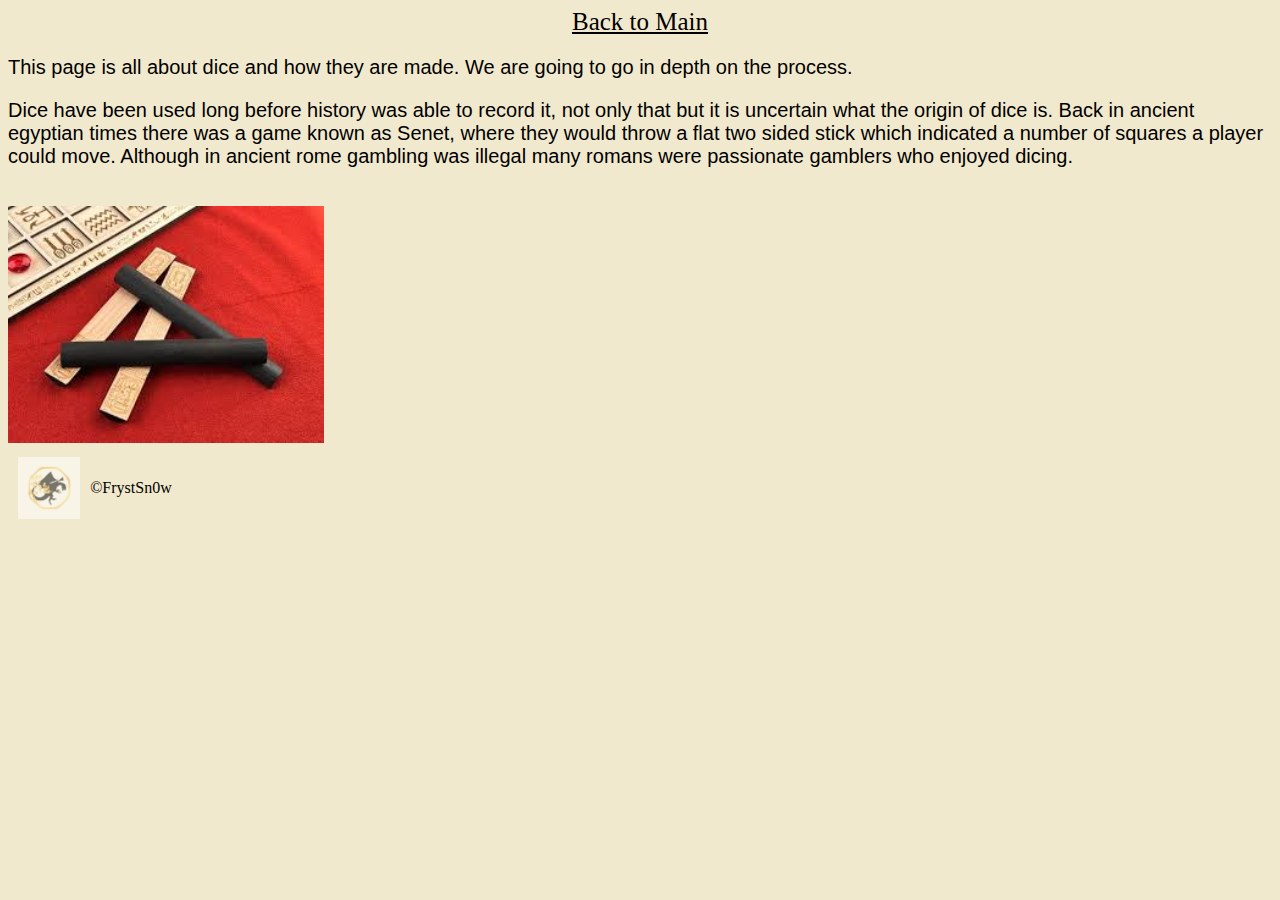
<file: informationDice.html>
<!DOCTYPE html>
<html lang="en">
<head>
    <title>
        Information about Dice
    </title>
    <style>
    p{text-align: left; font-size: 20px;
        font-family: Arial, Helvetica, sans-serif;}
    </style>
</head>
    <link rel="stylesheet"  href="style/myStyle.css">
    <body>
        <a href="index.html" class="pageLink"> Back to Main</a>

    
        <main>
            <p>This page is all about dice and how they are made. We are going to go in depth on the process.
        
            </p>
            <p>Dice have been used long before history was able to record it, not only that but it is uncertain what the origin of dice is.
            Back in ancient egyptian times there was a game known as Senet, where they would throw a flat two sided stick which indicated a number of squares a player could move.
            Although in ancient rome gambling was illegal many romans were passionate gamblers who enjoyed dicing.
        </p>
            <br>
            <img src="Images/senet.jpg" alt="Senet Game">






        </main>



    </body>

    <div id="footerContainer">
        <img src="Images/Gh0sts_Gadgets.png" alt="logo" id="logoImage">
         <footer>
            &copy;FrystSn0w
         </footer>
       </div>

</html>
</file>
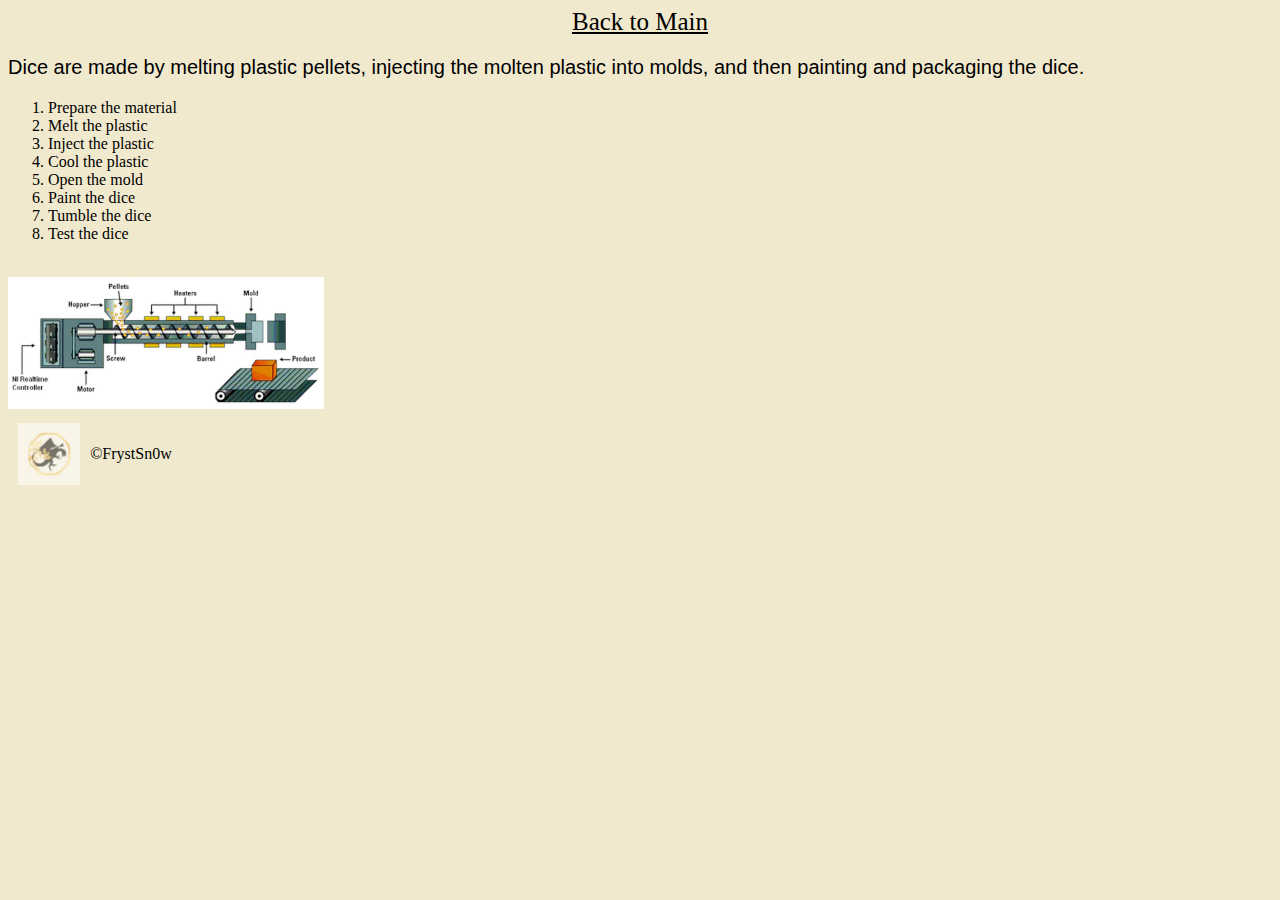
<file: lastPage.html>
<!DOCTYPE html>
<html lang="en">
<head>
    <title>
        Information about Dice
    </title>
    <style>
    p{text-align: left; font-size: 20px;
        font-family: Arial, Helvetica, sans-serif;}
    </style>
</head>
    <link rel="stylesheet"  href="style/myStyle.css">
    <body>
        <a href="index.html" class="pageLink"> Back to Main</a>

    
        <main>
           <p>Dice are made by melting plastic pellets, injecting the molten plastic into molds, and then painting and packaging the dice. </p>
            <ol>
                <li>Prepare the material</li>
                <li>Melt the plastic</li>
                <li>Inject the plastic</li>
                <li>Cool the plastic</li>
                <li>Open the mold</li>
                <li>Paint the dice</li>
                <li>Tumble the dice</li>
                <li>Test the dice</li>
            </ol>
            <br>
            <img src="Images/how-dice-are-made_600x600.png" alt="How Dice Are Made">



        </main>



    </body>

    <div id="footerContainer">
        <img src="Images/Gh0sts_Gadgets.png" alt="logo" id="logoImage">
         <footer>
            &copy;FrystSn0w
         </footer>
       </div>

</html>
</file>
<file: style/myStyle.css>
h1{
    color: rgb(15, 143, 126);
}
body{
    background-color: rgb(241, 233, 206);
}
h1{
    text-align: center;
    font-family:Arial, Helvetica, sans-serif;
    font-size: 60px;
}
div{

    display: flex;
    justify-content: center;
}
img{
    width: 25%;
}
.p1, #p2{
    text-align: center;
    font-family: Arial, Helvetica, sans-serif;
    font-size: 35px;
}
#diceLinks{
    gap: 15px;
    display: flex;
    justify-content: center;
    text-align: center;
    font-size: 25px;
}
#jtp{
    font-size: 25px;
    display: flex;
    justify-content: center;
    text-align: center;
    text-decoration: none;
    color: black;
}
#jtp:hover{
    color: rgb(14, 201, 226);
}
a[href$=".com"]{

    color: rgb(33, 78, 63);
}
.pageLink{
    gap: 15px;
    display: flex;
    justify-content: center;
    text-align: center;
    font-size: 25px;
    color: black;
}
.pageLink:hover{
    color: rgb(14, 201, 226);
}
#logoImage{
    opacity: 50%;
    width: 5%;
    border: 0px;
}
#footerContainer{

display: flex;
align-items: center;
justify-content: left;
gap: 10px;
padding: 10px;

}
#diceList{
display: grid;
grid-template-columns: repeat(3, 1fr);
gap: 0px 35px;
color: rgb(33, 78, 63);
}
#listContainer{
    display: flex;
    text-align: center;
    justify-content: center;
    margin: -30px;
}
a[href$="Set"]{

    color: rgb(33, 78, 63);
    text-decoration: none;
}
div img{
    border: 4px solid rgb(33, 78, 63);
}
div img:hover{
    border: 4px solid rgb(14, 201, 226);
}
div a:hover{
    color: rgb(14, 201, 226);
}
</file>
